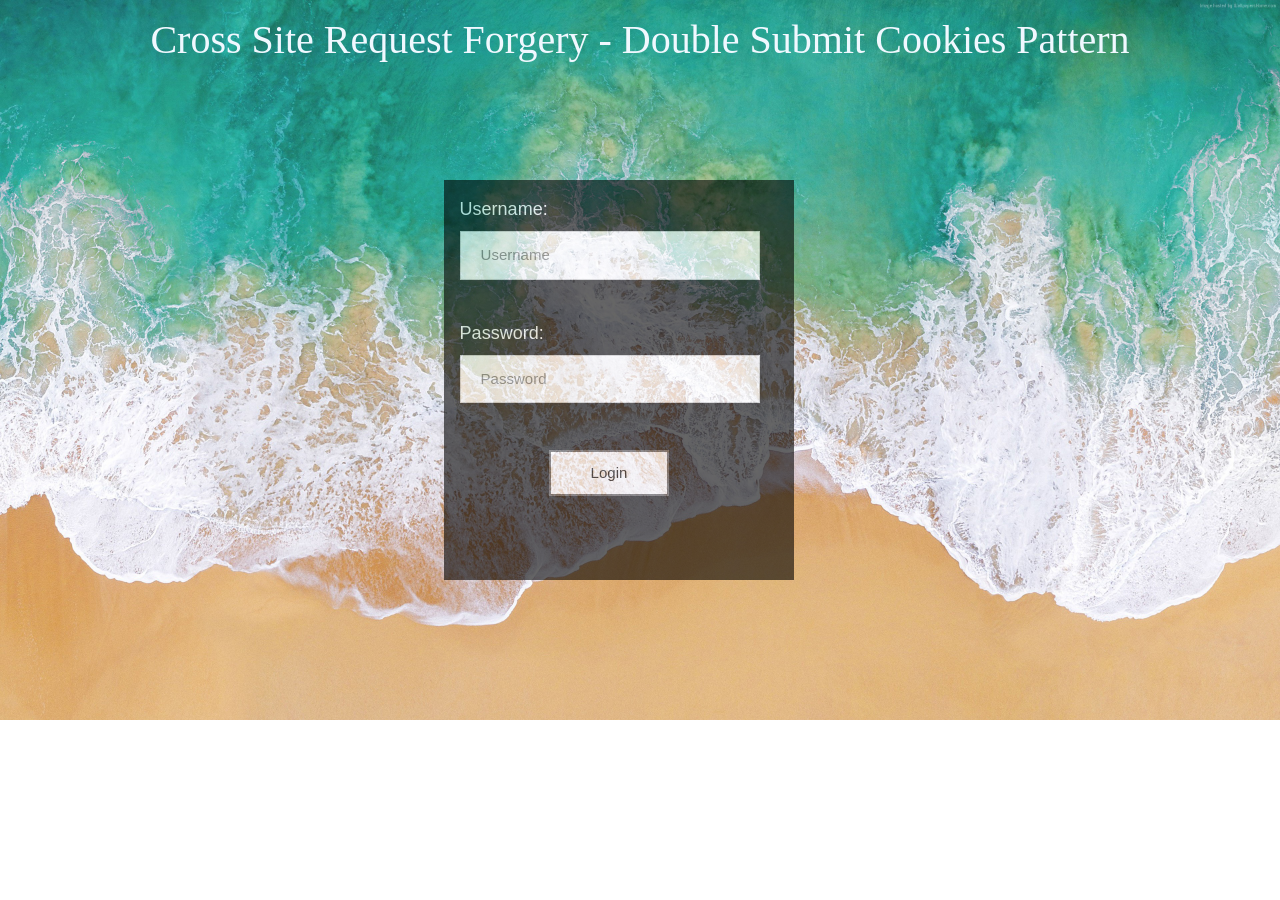
<file: dst/index.html>
<!DOCTYPE html>
<html>
<head>
    
	<script src="//maxcdn.bootstrapcdn.com/bootstrap/4.1.1/js/bootstrap.min.js"></script>
    <script src="//code.jquery.com/jquery-1.11.1.min.js"></script>
	<title>Cross Site Request Forgery Protection</title>
    <link rel="stylesheet" href="css/style.css" type="text/css">
    <link rel="stylesheet" href="https://www.w3schools.com/w3css/4/w3.css">
    
</head>
<body background="css/images/back.jpg">
    
    <h2 style="font-family:Calibri;" class="heading">Cross Site Request Forgery - Double Submit Cookies Pattern </h2>
    
    <div class="container">
        
        <form  method="POST" action="login.php">
            <div class="form-input">
                <label class="uname">Username:</label>  
                <input class="w3-input w3-border" type="text" name="user_name"  placeholder="Username" style="width:300px;" autocomplete="off">
            </div>
            <div class="form-input">
                <label class="pwd">Password:</label>
                <input class="w3-input w3-border" type="password" name="user_pswd" autocomplete="off" placeholder="Password" style="width:300px;">
            </div><br>
            <input type="submit" name="submit" class="login_btn" value="Login"/>

        </form>
    </div>

</body>
</html>
</file>
<file: dst/css/style.css>
body{
    background-image: url("images/back.jpg");
    background-repeat: no-repeat;
    background-size: cover;
}

.heading{
    text-align: center;
    font-size: 40px;
    color: aliceblue;
}

.container {
    width:350px;
    height:400px;
    opacity: 0.6;
    background: black;
    position: fixed;
    right: 38%;
    top: 20%;
}

input[type=text], input[type=password] {
    padding: 12px 20px;
    margin: 8px 0;
    display: inline-block;
    border: 1px solid #ccc;
    box-sizing: border-box;
}

.uname {
    color: white; /* username label*/
    font-size:18px;
}

.pwd {
    color: white;  /* password laber*/
    font-size:18px;
}

.form-input{
    padding: 16px;
}

.login_btn {
    background-color: white;
    color: black;
    border: 2px solid #555555;
    padding: 10px 40px;
    position: fixed;
    position:relative;
    left:30%;
}

.login_btn:hover {
    background-color: #555555;
    color: white;
}

/*end of css for main.html*/

/*.update{
    padding: 12px 20px;
    margin: 8px 0;
    display: inline-block;
    border: 1px solid #ccc;
    box-sizing: border-box;
    height: 200px;
}*/
</file>
